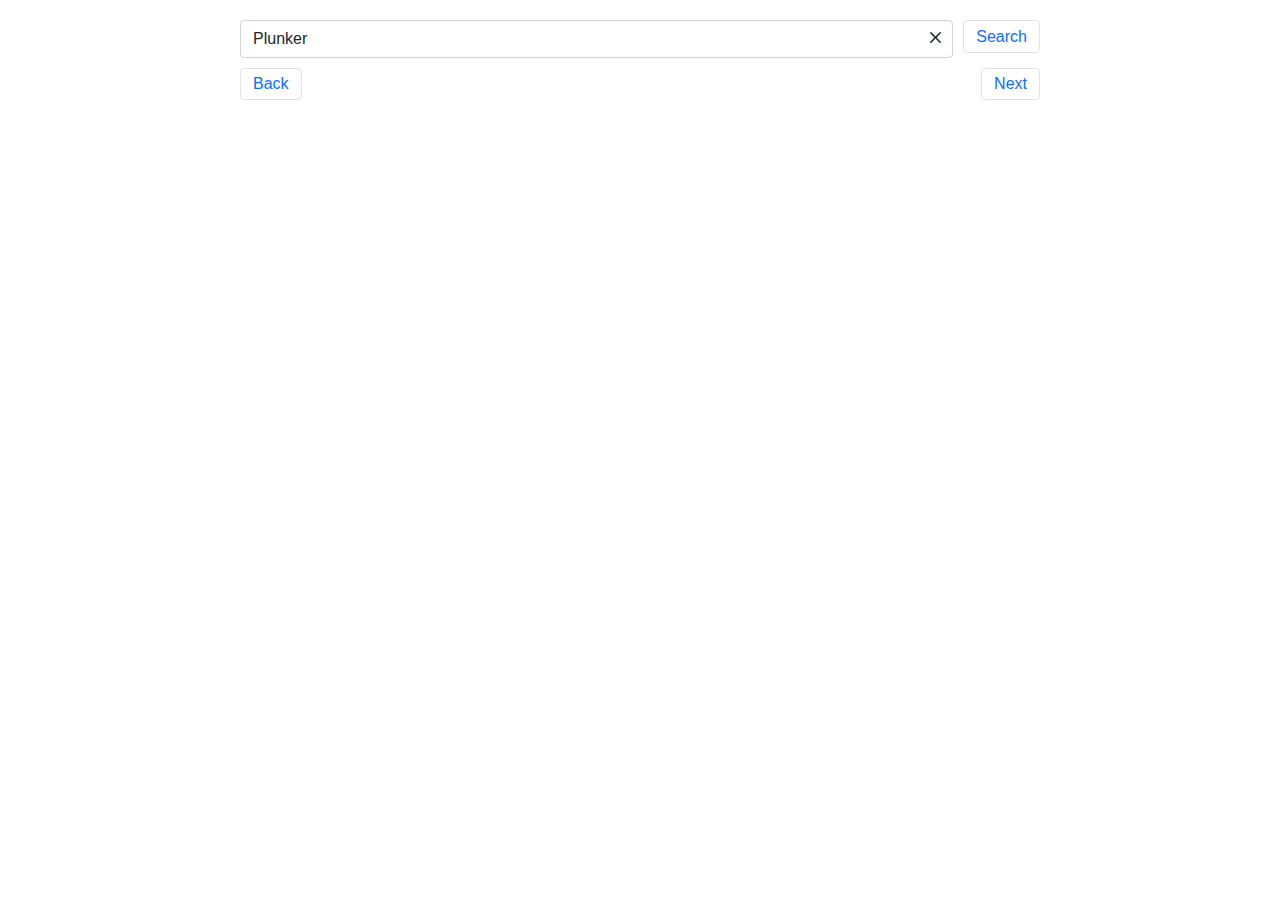
<file: google-books-search/index.html>
<!DOCTYPE html>
<html lang="ja">
<head>
  <meta charset="UTF-8">
  <meta http-equiv="X-UA-Compatible" content="IE=edge">
  <meta name="viewport" content="width=device-width, initial-scale=1.0">
  <title>Google Books Search</title>
  <link rel="stylesheet" href="reset.css">
  <link rel="stylesheet" href="style.css">
</head>
<body>
  <div id="loadingOverlay"><div class="loader"></div></div>
  <header>
    <div class="input-block">
      <div class="search-area">
        <div class="txt-area">
          <input type="text" id="txt" class="txt" value="">
          <svg xmlns="http://www.w3.org/2000/svg" width="16" height="16" fill="currentColor" class="bi bi-x clear-svg" viewBox="0 0 16 16" id="clearSvg">
            <path d="M4.646 4.646a.5.5 0 0 1 .708 0L8 7.293l2.646-2.647a.5.5 0 0 1 .708.708L8.707 8l2.647 2.646a.5.5 0 0 1-.708.708L8 8.707l-2.646 2.647a.5.5 0 0 1-.708-.708L7.293 8 4.646 5.354a.5.5 0 0 1 0-.708z"/>
          </svg>
        </div>
        <button id="search" class="search button">Search</button>
      </div>
      <div class="bn-btns">
        <button class="back button">Back</button>
        <button class="next button">Next</button>
      </div>
    </div>
  </header>
  <main id="main" class="main">
    
  </main>
  <footer>
    <div class="input-block input-block-bottom bn-btns" id="input-block-bottom">
      <button class="back button">Back</button>
      <button class="next button">Next</button>
    </div>
  </footer>
  <script src="script.js"></script>
</body>
</html>
</file>
<file: google-books-search/style.css>
html {
  font-family: sans-serif;
  color: #212529;
}
a:hover {
  opacity: 0.7;
}
img {
  height: auto;
}
body {
  padding: 20px 20px 40px;
  position: relative;
}
#loadingOverlay {
  position: absolute;
  width: 100vw;
  height: 100%;
  background-color: rgba(255, 255, 255, 1);
  top: 0;
  left: 0;
  visibility: hidden;
  opacity: 0;
  z-index: 2;
}
#loadingOverlay.active {
  opacity: 1;
  visibility: visible;
  /* transition-duration: .1s; */
  /* animation-duration: 0.1s; */
  /* animation-name: fade-in; */
}
.loader,
.loader:before,
.loader:after {
  background: #fa0000;
  -webkit-animation: load1 1s infinite ease-in-out;
  animation: load1 1s infinite ease-in-out;
  width: 1em;
  height: 4em;
}
.loader {
  color: #fa0000;
  text-indent: -9999em;
  margin: 88px auto;
  position: fixed;
  font-size: 11px;
  -webkit-transform: translateZ(0);
  -ms-transform: translateZ(0);
  transform: translateZ(0);
  -webkit-animation-delay: -0.16s;
  animation-delay: -0.16s;
  left: 50%;
  top: 37vh;
}
.loader:before,
.loader:after {
  position: absolute;
  top: 0;
  content: '';
}
.loader:before {
  left: -1.5em;
  -webkit-animation-delay: -0.32s;
  animation-delay: -0.32s;
}
.loader:after {
  left: 1.5em;
}
@keyframes fade-in {
  0% {
    visibility: hidden;
    opacity: 0;
  }

  50% {
    visibility: visible;
    opacity: 0.5;
  }

  100% {
    visibility: visible;
    opacity: 1;
  }
}
@-webkit-keyframes load1 {
  0%,
  80%,
  100% {
    box-shadow: 0 0;
    height: 4em;
  }
  40% {
    box-shadow: 0 -2em;
    height: 5em;
  }
}
@keyframes load1 {
  0%,
  80%,
  100% {
    box-shadow: 0 0;
    height: 4em;
  }
  40% {
    box-shadow: 0 -2em;
    height: 5em;
  }
}
.loader8,
.loader8:after {
  border-radius: 50%;
  width: 10em;
  height: 10em;
}
.loader8 {
  margin: 0 auto;
  font-size: 3.5px;
  position: absolute;
  text-indent: -9999em;
  border-top: 1.4em solid #cdebfb;
  border-right: 1.4em solid #cdebfb;
  border-bottom: 1.4em solid #cdebfb;
  border-left: 1.4em solid #ffffff;
  -webkit-transform: translateZ(0);
  -ms-transform: translateZ(0);
  transform: translateZ(0);
  -webkit-animation: load8 1.1s infinite linear;
  animation: load8 1.1s infinite linear;
  left: 38%;
  top: 43%;
  z-index: -1;
}
@-webkit-keyframes load8 {
  0% {
    -webkit-transform: rotate(0deg);
    transform: rotate(0deg);
  }
  100% {
    -webkit-transform: rotate(360deg);
    transform: rotate(360deg);
  }
}
@keyframes load8 {
  0% {
    -webkit-transform: rotate(0deg);
    transform: rotate(0deg);
  }
  100% {
    -webkit-transform: rotate(360deg);
    transform: rotate(360deg);
  }
}

.main {
  margin: 15px 0;
}
.input-block {
  max-width: 800px;
  margin: 0 auto;
  z-index: 200;
}
.result-list {
  max-width: 800px;
  display: flex;
  flex-direction: column;
  border-bottom: 1px solid #ced4da;
  margin: 0 auto;
}
.result-item {
  display: flex;
  justify-content: space-between;
  align-items: center;
  border-top: 1px solid #ced4da;
  padding: 40px 20px;
  gap: 0 20px;
}
.txt {
  width: 100%;
  display: block;
  width: 100%;
  padding: 0.375rem 0.75rem;
  font-size: 1rem;
  font-weight: 400;
  line-height: 1.5;
  color: #212529;
  background-color: #fff;
  background-clip: padding-box;
  border: 1px solid #ced4da;
  -webkit-appearance: none;
  -moz-appearance: none;
  appearance: none;
  border-radius: 0.25rem;
  transition: border-color 0.15s ease-in-out, box-shadow 0.15s ease-in-out;
}
.txt:focus {
  color: #212529;
  background-color: #fff;
  border-color: #86b7fe;
  outline: 0;
  box-shadow: 0 0 0 0.25rem rgb(13 110 253 / 25%);
}
.button {
  color: #0a58ca;
  background-color: #e9ecef;
  border-color: #dee2e6;
  position: relative;
  display: block;
  color: #0d6efd;
  text-decoration: none;
  background-color: #fff;
  border: 1px solid #dee2e6;
  transition: color 0.15s ease-in-out, background-color 0.15s ease-in-out,
    border-color 0.15s ease-in-out, box-shadow 0.15s ease-in-out;
  padding: 0.375rem 0.75rem;
  border-radius: 0.25rem;
  z-index: 200;
}
.button:hover {
  color: #0a58ca;
  background-color: #e9ecef;
  border-color: #dee2e6;
}
.result-item_ttl {
  word-break: break-all;
}
.result-item_link {
  text-decoration: underline;
}
.result-item_img-link {
  position: relative;
}
.result-item_img {
  aspect-ratio: 64 / 91;
  object-fit: contain;
  width: 128px;
  display: block;
  /* opacity: 0.1; */
}
.result-item_no-image {
  background-color: rgba(0,0,0,0.1);
}
.bn-btns {
  display: flex;
  justify-content: space-between;
  z-index: 200;
}
.search {
  display: block;
  margin-bottom: 15px;
  z-index: 100;
}
.txt-area {
  position: relative;
  margin-bottom: 10px;
  flex: 1;
  z-index: 100;
}
.clear-svg {
  position: absolute;
  width: 25px;
  height: auto;
  right: 5px;
  top: 12%;
}
.search-area {
  display: flex;
  gap: 10px;
}
.input-block-bottom {
  display: none;
  text-align: center;
}
.input-block-bottom.active {
  display: flex;
}
footer {
  margin-top: 20px;
}
</file>
